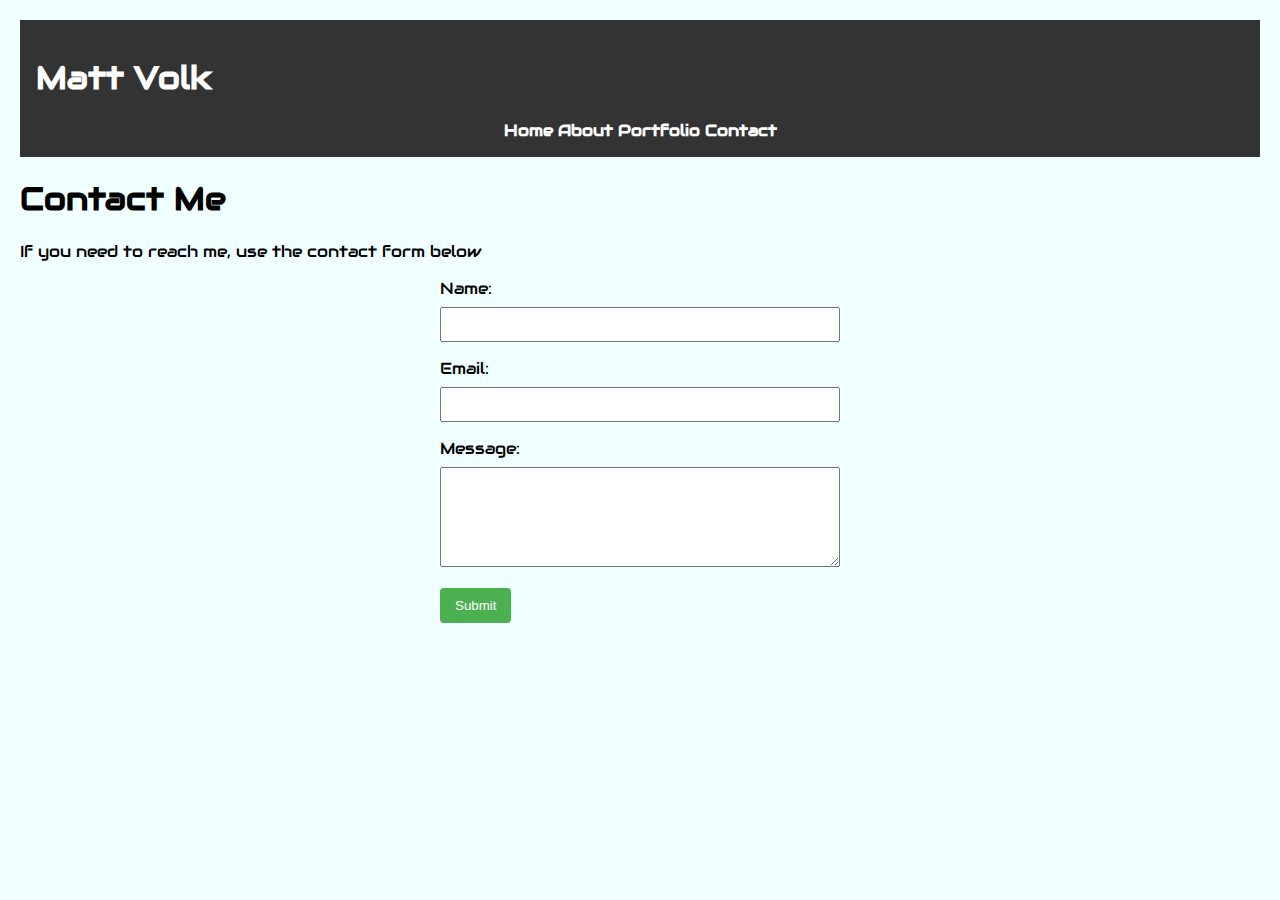
<file: contact.html>
<!DOCTYPE html>
<html lang="en">
<head>
    <meta charset="UTF-8">
    <meta name="viewport" content="width=device-width, initial-scale=1.0">
    <link rel="stylesheet" href="style.css">
    <script src="javascript.js"></script>
    <title>Contact</title>
    <link rel="stylesheet" href="https://fonts.googleapis.com/css?family=Audiowide">
</head>
<body>
    <header>
        <nav>
            <div id="logo">
            <h1 align="left"> Matt Volk</h1>
            </div>
            <div id="links">
                <a href="index.html">Home</a>

                <a href="about.html">About</a>

                <a href="portfolio.html">Portfolio</a>

                <a href="contact.html">Contact</a>
            </div>
        </nav>
    </header>
    <h1>Contact Me</h1>
    <p> If you need to reach me, use the contact form below</p>
    <form class="submit-form" action="success.html" method="post">
        <label for="name">Name:</label>
        <input type="text" id="name" name="name" required>

        <label for="email">Email:</label>
        <input type="email" id="email" name="email" required>

        <label for="message">Message:</label>
        <textarea id="message" name="message" required></textarea>

        <button type="submit">Submit</button>
        </center>
    </form>
    
</body>
</html>
</file>
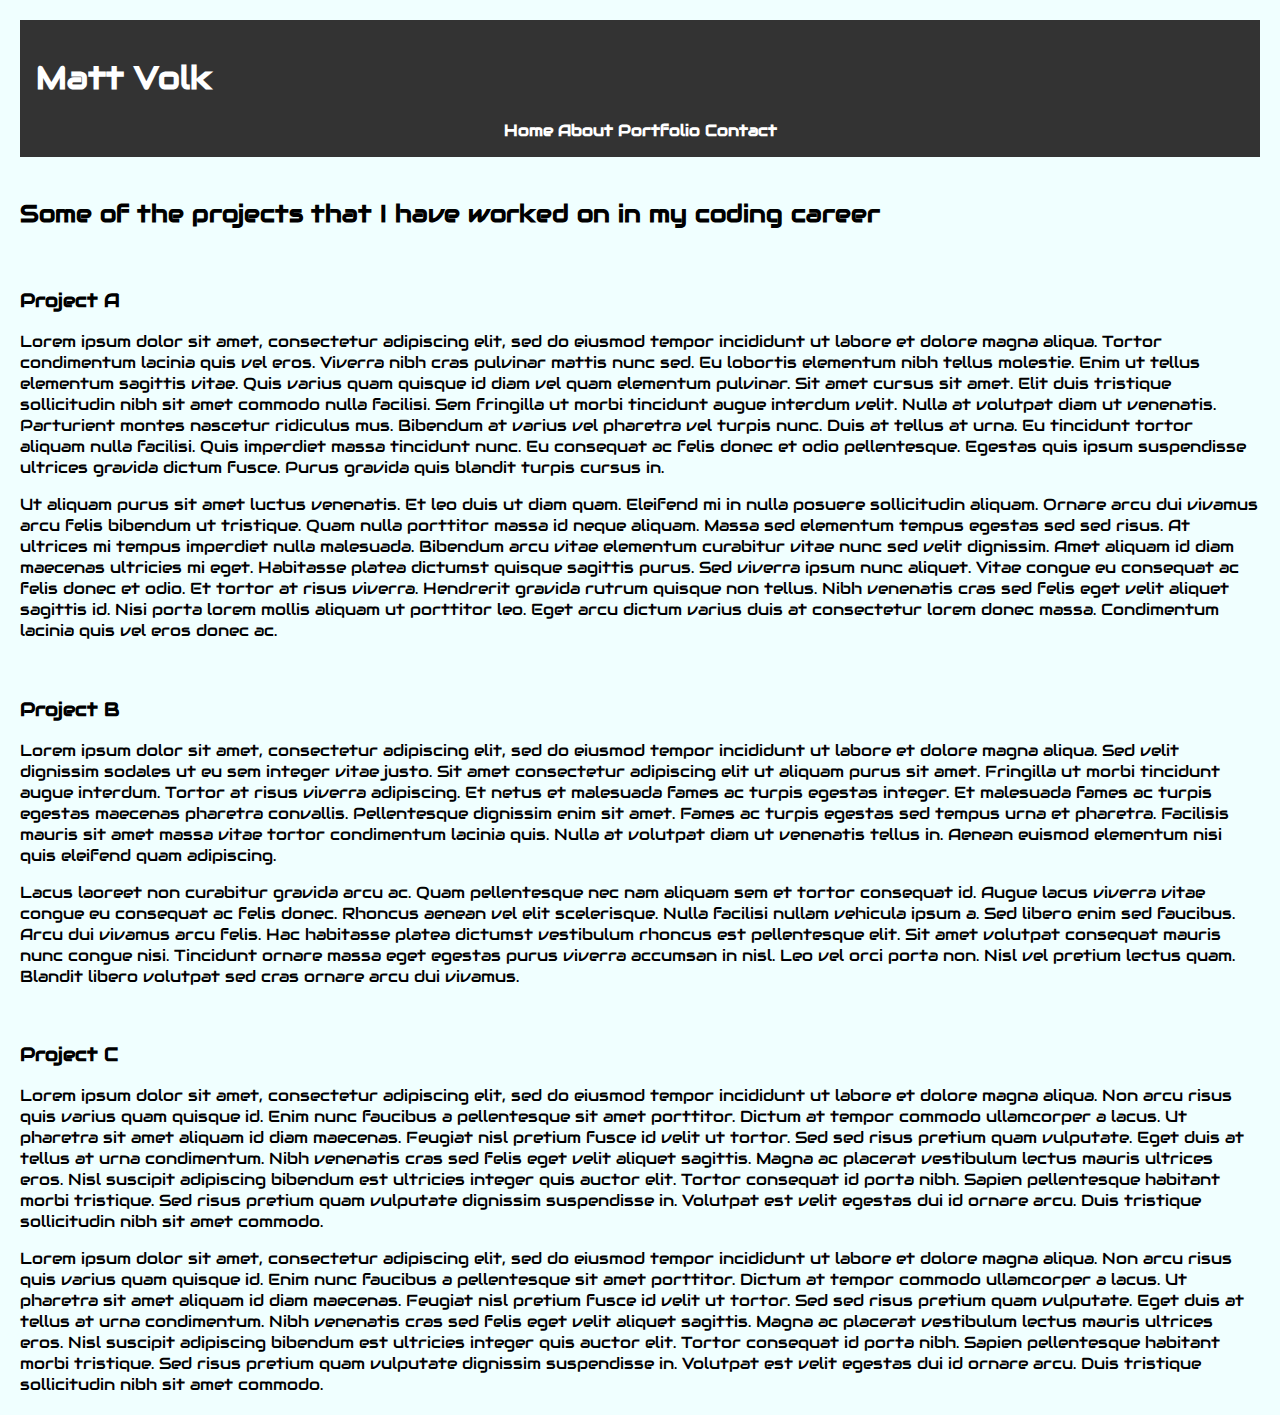
<file: portfolio.html>
<!DOCTYPE html>
<html lang="en">
<head>
    <meta charset="UTF-8">
    <meta name="viewport" content="width=device-width, initial-scale=1.0">
    <link rel="stylesheet" href="style.css">
    <script src="javascript.js"></script>
    <link rel="stylesheet" href="https://fonts.googleapis.com/css?family=Audiowide">
    <title>Portfolio</title>
</head>
    <header>
        <nav>
            <div id="logo">
            <h1 align="left"> Matt Volk</h1>
            </div>
            <div id="links">
                <a href="index.html">Home</a>

                <a href="about.html">About</a>

                <a href="portfolio.html">Portfolio</a>

                <a href="contact.html">Contact</a>

            </div>
        </nav>
        </header>
        <br>
            <h2> Some of the projects that I have worked on in my coding career</h2>
            <br/>
            <h3>Project A</h3>
            <p> Lorem ipsum dolor sit amet, consectetur adipiscing elit, sed do eiusmod tempor incididunt ut labore et dolore magna aliqua. Tortor condimentum lacinia quis vel eros. Viverra nibh cras pulvinar mattis nunc sed. Eu lobortis elementum nibh tellus molestie. Enim ut tellus elementum sagittis vitae. Quis varius quam quisque id diam vel quam elementum pulvinar. Sit amet cursus sit amet. Elit duis tristique sollicitudin nibh sit amet commodo nulla facilisi. Sem fringilla ut morbi tincidunt augue interdum velit. Nulla at volutpat diam ut venenatis. Parturient montes nascetur ridiculus mus. Bibendum at varius vel pharetra vel turpis nunc. Duis at tellus at urna. Eu tincidunt tortor aliquam nulla facilisi. Quis imperdiet massa tincidunt nunc. Eu consequat ac felis donec et odio pellentesque. Egestas quis ipsum suspendisse ultrices gravida dictum fusce. Purus gravida quis blandit turpis cursus in.</p>
            <p>Ut aliquam purus sit amet luctus venenatis. Et leo duis ut diam quam. Eleifend mi in nulla posuere sollicitudin aliquam. Ornare arcu dui vivamus arcu felis bibendum ut tristique. Quam nulla porttitor massa id neque aliquam. Massa sed elementum tempus egestas sed sed risus. At ultrices mi tempus imperdiet nulla malesuada. Bibendum arcu vitae elementum curabitur vitae nunc sed velit dignissim. Amet aliquam id diam maecenas ultricies mi eget. Habitasse platea dictumst quisque sagittis purus. Sed viverra ipsum nunc aliquet. Vitae congue eu consequat ac felis donec et odio. Et tortor at risus viverra. Hendrerit gravida rutrum quisque non tellus. Nibh venenatis cras sed felis eget velit aliquet sagittis id. Nisi porta lorem mollis aliquam ut porttitor leo. Eget arcu dictum varius duis at consectetur lorem donec massa. Condimentum lacinia quis vel eros donec ac.</p>
        </br>
        <h3>Project B</h3>
        <p> Lorem ipsum dolor sit amet, consectetur adipiscing elit, sed do eiusmod tempor incididunt ut labore et dolore magna aliqua. Sed velit dignissim sodales ut eu sem integer vitae justo. Sit amet consectetur adipiscing elit ut aliquam purus sit amet. Fringilla ut morbi tincidunt augue interdum. Tortor at risus viverra adipiscing. Et netus et malesuada fames ac turpis egestas integer. Et malesuada fames ac turpis egestas maecenas pharetra convallis. Pellentesque dignissim enim sit amet. Fames ac turpis egestas sed tempus urna et pharetra. Facilisis mauris sit amet massa vitae tortor condimentum lacinia quis. Nulla at volutpat diam ut venenatis tellus in. Aenean euismod elementum nisi quis eleifend quam adipiscing.</p>
        <p> Lacus laoreet non curabitur gravida arcu ac. Quam pellentesque nec nam aliquam sem et tortor consequat id. Augue lacus viverra vitae congue eu consequat ac felis donec. Rhoncus aenean vel elit scelerisque. Nulla facilisi nullam vehicula ipsum a. Sed libero enim sed faucibus. Arcu dui vivamus arcu felis. Hac habitasse platea dictumst vestibulum rhoncus est pellentesque elit. Sit amet volutpat consequat mauris nunc congue nisi. Tincidunt ornare massa eget egestas purus viverra accumsan in nisl. Leo vel orci porta non. Nisl vel pretium lectus quam. Blandit libero volutpat sed cras ornare arcu dui vivamus.</p>
        </br>
        <h3>Project C</h3>
        <p> Lorem ipsum dolor sit amet, consectetur adipiscing elit, sed do eiusmod tempor incididunt ut labore et dolore magna aliqua. Non arcu risus quis varius quam quisque id. Enim nunc faucibus a pellentesque sit amet porttitor. Dictum at tempor commodo ullamcorper a lacus. Ut pharetra sit amet aliquam id diam maecenas. Feugiat nisl pretium fusce id velit ut tortor. Sed sed risus pretium quam vulputate. Eget duis at tellus at urna condimentum. Nibh venenatis cras sed felis eget velit aliquet sagittis. Magna ac placerat vestibulum lectus mauris ultrices eros. Nisl suscipit adipiscing bibendum est ultricies integer quis auctor elit. Tortor consequat id porta nibh. Sapien pellentesque habitant morbi tristique. Sed risus pretium quam vulputate dignissim suspendisse in. Volutpat est velit egestas dui id ornare arcu. Duis tristique sollicitudin nibh sit amet commodo.</p>
        <p>Lorem ipsum dolor sit amet, consectetur adipiscing elit, sed do eiusmod tempor incididunt ut labore et dolore magna aliqua. Non arcu risus quis varius quam quisque id. Enim nunc faucibus a pellentesque sit amet porttitor. Dictum at tempor commodo ullamcorper a lacus. Ut pharetra sit amet aliquam id diam maecenas. Feugiat nisl pretium fusce id velit ut tortor. Sed sed risus pretium quam vulputate. Eget duis at tellus at urna condimentum. Nibh venenatis cras sed felis eget velit aliquet sagittis. Magna ac placerat vestibulum lectus mauris ultrices eros. Nisl suscipit adipiscing bibendum est ultricies integer quis auctor elit. Tortor consequat id porta nibh. Sapien pellentesque habitant morbi tristique. Sed risus pretium quam vulputate dignissim suspendisse in. Volutpat est velit egestas dui id ornare arcu. Duis tristique sollicitudin nibh sit amet commodo. </p>
        </main>
    
</body>
</html>
</file>
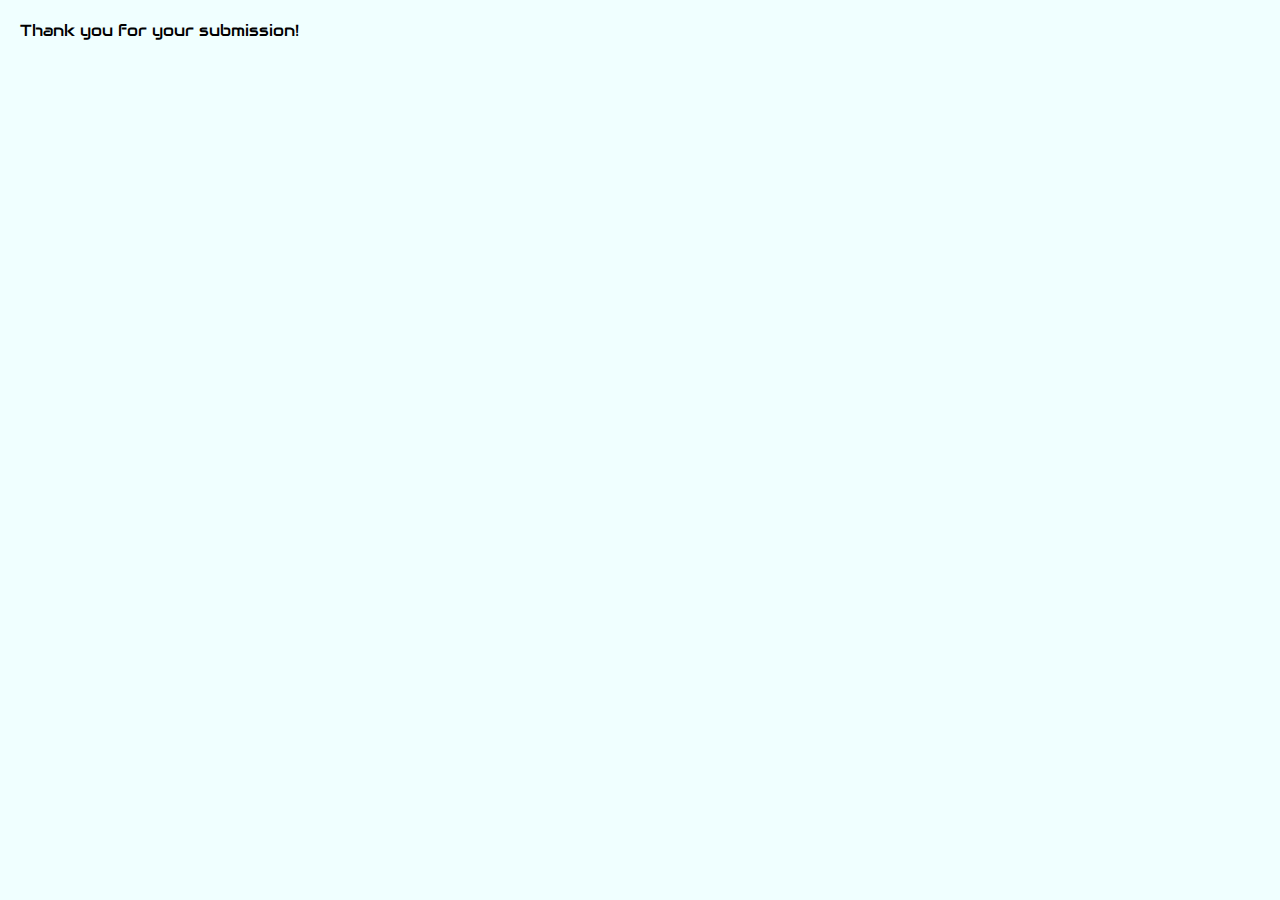
<file: success.html>
<!DOCTYPE html>
<html lang="en">
<head>
    <meta charset="UTF-8">
    <meta name="viewport" content="width=device-width, initial-scale=1.0">
    <title>Success</title>
    <link rel="stylesheet" href="style.css">
    <script src="javascript.js"></script>
    <link rel="stylesheet" href="https://fonts.googleapis.com/css?family=Audiowide">
</head>
<body>
    Thank you for your submission!
</body>
</html>
</file>
<file: style.css>
body {
    font-family: 'Arial', sans-serif;
    margin: 0;
    padding: 0;
    box-sizing: border-box;
}

header {
    background-color: #333;
    color: #fff;
    text-align: center;
    padding: 1em;
}

main {
    display: grid;
    grid-template-columns: 1fr 3fr;
    gap: 20px;
    padding: 20px;
}

body {
    font-family: "Audiowide";
    background-color: azure;
  }

nav ul {
    list-style-type: none;
    margin: 0;
    padding: 0;
    text-align: right;
}

nav ul li {
    display: inline;
    margin-right: 20px;
    text-align: right;
}

nav a {
    text-decoration: none;
    color: #fff;
    font-weight: bold;
}
.center {
    display: block;
    margin-left: auto;
    margin-right: auto;
  }

section {
    padding: 20px;
}

footer {
    background-color: #333;
    color: #fff;
    text-align: center;
    padding: 1em;
    position: fixed;
    bottom: 0;
    width: 100%;
}
body {

    margin: 20px;
}

form {
    max-width: 400px;
    margin: 0 auto;
}

label {
    display: block;
    margin-bottom: 8px;
}

input, textarea {
    width: 100%;
    padding: 8px;
    margin-bottom: 16px;
    box-sizing: border-box;
}

textarea {
    height: 100px;
}

button {
    background-color: #4caf50;
    color: white;
    padding: 10px 15px;
    border: none;
    cursor: pointer;
    border-radius: 4px;
}

button:hover {
    background-color: #45a049;
}

@media only screen and (max-width: 767px) {
}
@media only screen and (min-width: 768px) and (max-width: 1023px) {
}
@media only screen and (min-width: 1024px) {
}
</file>
